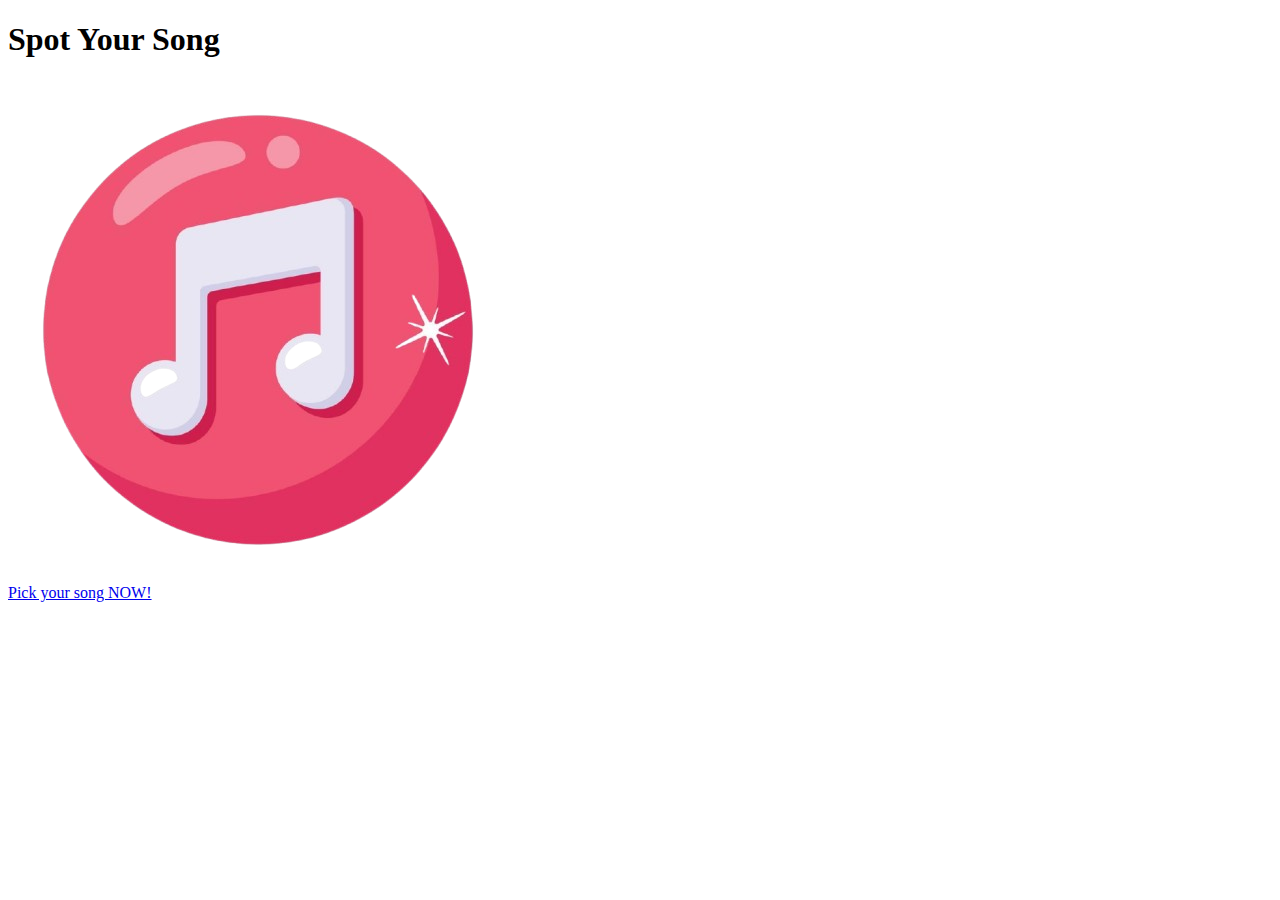
<file: index.html>
<!DOCTYPE html>
<html>
<head>
<title>Get your song</title>
<link rel="stylesheet" href="styles.css">
<meta name="viewport" content="width=device-width, initial-scale=1.0">
</head>
<body>
   <header>
    <h1>Spot Your Song </h1>
</header>
   <img src="song_icon-removebg-preview.png" alt="Music Icon" class="icon-image">

<nav>
    <a href="filters.html">Pick your song NOW!</a>
</nav>
</body>
</html>
</file>
<file: styles.css>

</file>
